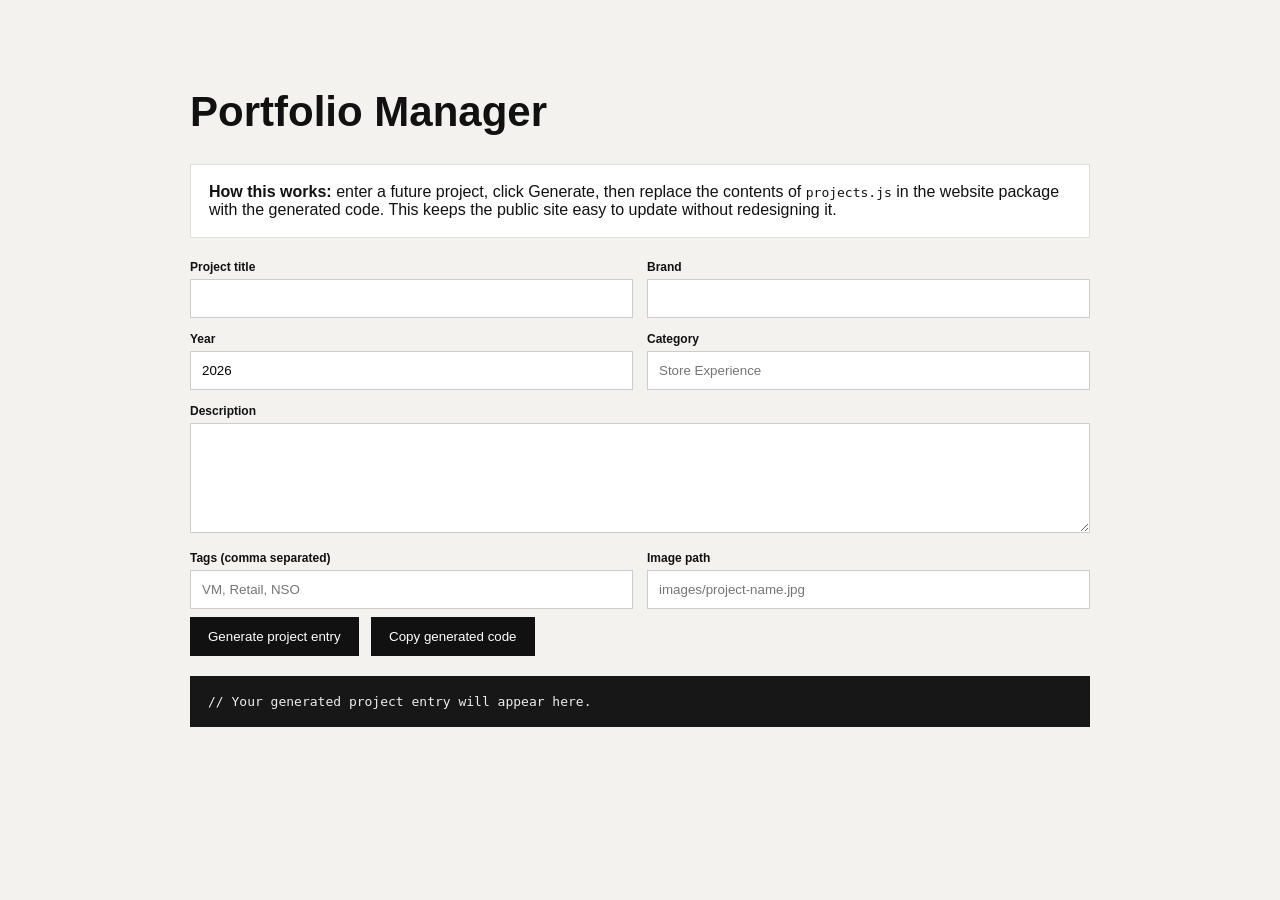
<file: admin.html>
<!doctype html>
<html lang="en">
<head>
<meta charset="utf-8"><meta name="viewport" content="width=device-width,initial-scale=1">
<title>Portfolio Manager — Abhishek Anand</title>
<style>
body{font-family:Arial,sans-serif;background:#f4f2ee;margin:0;color:#111}.wrap{max-width:900px;margin:40px auto;padding:20px}
h1{font-size:42px}.note{background:#fff;padding:18px;border:1px solid #ddd}.grid{display:grid;grid-template-columns:1fr 1fr;gap:14px}
label{font-size:12px;font-weight:700;display:block;margin-bottom:5px}input,textarea{width:100%;padding:11px;border:1px solid #ccc;box-sizing:border-box}textarea{min-height:110px}
.full{grid-column:1/-1}button{padding:12px 18px;border:0;background:#111;color:#fff;cursor:pointer;margin:8px 8px 0 0}
#output{white-space:pre-wrap;background:#171717;color:#eee;padding:18px;margin-top:20px;overflow:auto}
@media(max-width:650px){.grid{grid-template-columns:1fr}}
</style></head>
<body><div class="wrap">
<h1>Portfolio Manager</h1>
<div class="note"><b>How this works:</b> enter a future project, click Generate, then replace the contents of <code>projects.js</code> in the website package with the generated code. This keeps the public site easy to update without redesigning it.</div>
<div class="grid" style="margin-top:22px">
<div><label>Project title</label><input id="title"></div>
<div><label>Brand</label><input id="brand"></div>
<div><label>Year</label><input id="year" value="2026"></div>
<div><label>Category</label><input id="category" placeholder="Store Experience"></div>
<div class="full"><label>Description</label><textarea id="description"></textarea></div>
<div><label>Tags (comma separated)</label><input id="tags" placeholder="VM, Retail, NSO"></div>
<div><label>Image path</label><input id="image" placeholder="images/project-name.jpg"></div>
</div>
<button onclick="generate()">Generate project entry</button>
<button onclick="copyCode()">Copy generated code</button>
<pre id="output">// Your generated project entry will appear here.</pre>
<script>
let last="";
function val(id){return document.getElementById(id).value.trim()}
function esc(s){return s.replace(/\\/g,"\\\\").replace(/"/g,'\\"').replace(/\n/g," ")}
function generate(){
 const tags=val("tags").split(",").map(x=>`"${esc(x.trim())}"`).filter(x=>x!=='""').join(", ");
 last=`  {
    title: "${esc(val("title"))}",
    brand: "${esc(val("brand"))}",
    year: "${esc(val("year"))}",
    category: "${esc(val("category"))}",
    description: "${esc(val("description"))}",
    tags: [${tags}],
    image: "${esc(val("image"))}"
  },`;
 document.getElementById("output").textContent=last;
}
async function copyCode(){if(!last)generate();await navigator.clipboard.writeText(last);alert("Copied. Paste this object into projects.js.");}
</script></div></body></html>
</file>
